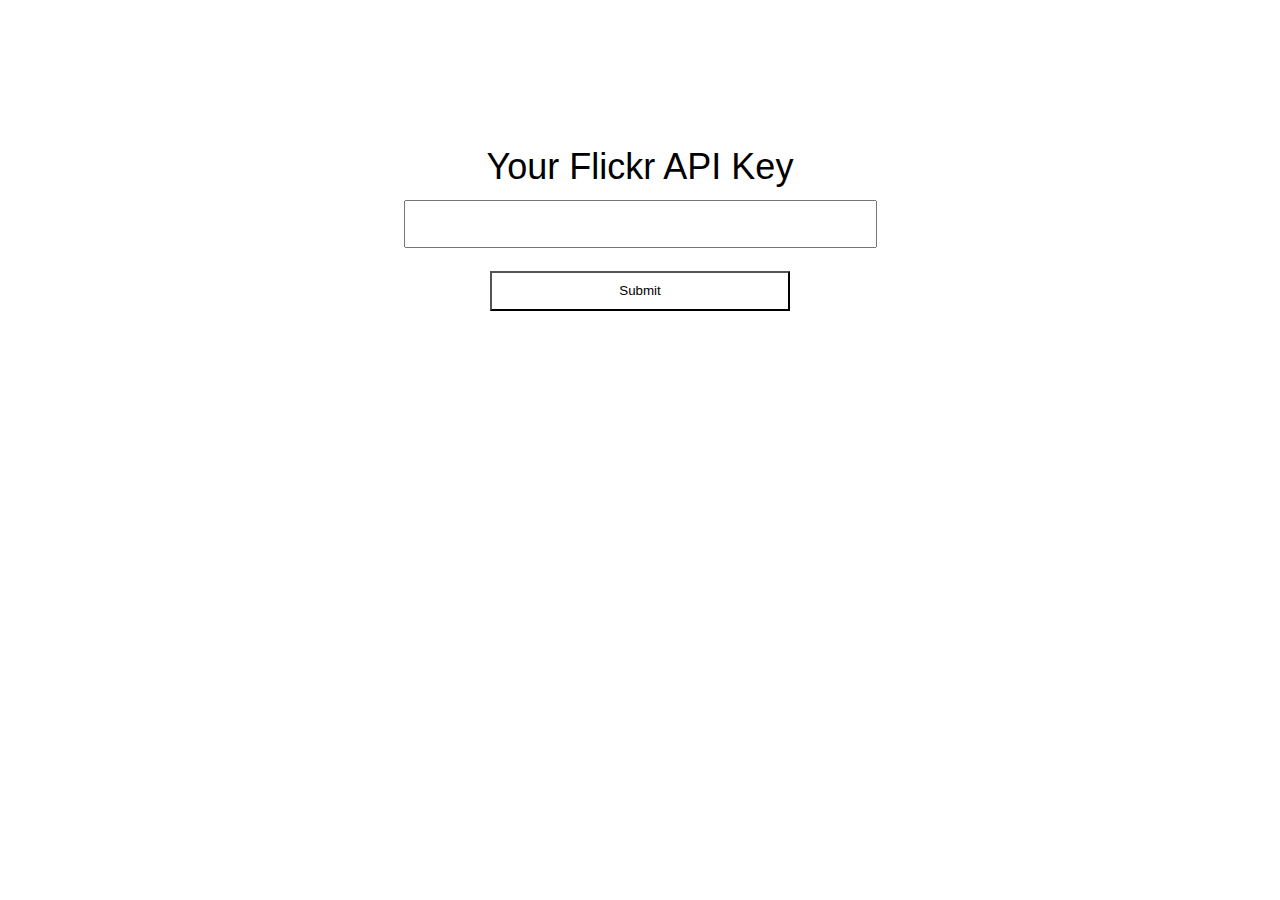
<file: index.html>
<!DOCTYPE html>
<html>
<head>
    <title>Slack Lightbox</title>
    <meta charset="utf-8"/>
    <script src="assets/js/slack.js"></script>
    <link rel="stylesheet" type="text/css" href="assets/css/main.css">
</head>
<body>
    <div id="lightBoxBg" class="flex-container"></div>
    <div id="lightBoxContainer" class="flex-container">
        <div id="lightBox">
            <a id="previous" class="previous arrow-left"></a>
            <a id="next" class="next arrow-right"></a>
            <div id="caption"></div>
        </div>
    </div>
    <div id="formContainer" class="flex-container">
        <form id="getAPIKey" method="POST">
                <label for="apiKey">Your Flickr API Key</label>
                <input type="text" name="apiKey" />
                <button type="submit">Submit</button>
                <p id="error">API Key does not exist</p>
        </form>
    </div>
    <div id="container"></div>
</body>
</html>
</file>
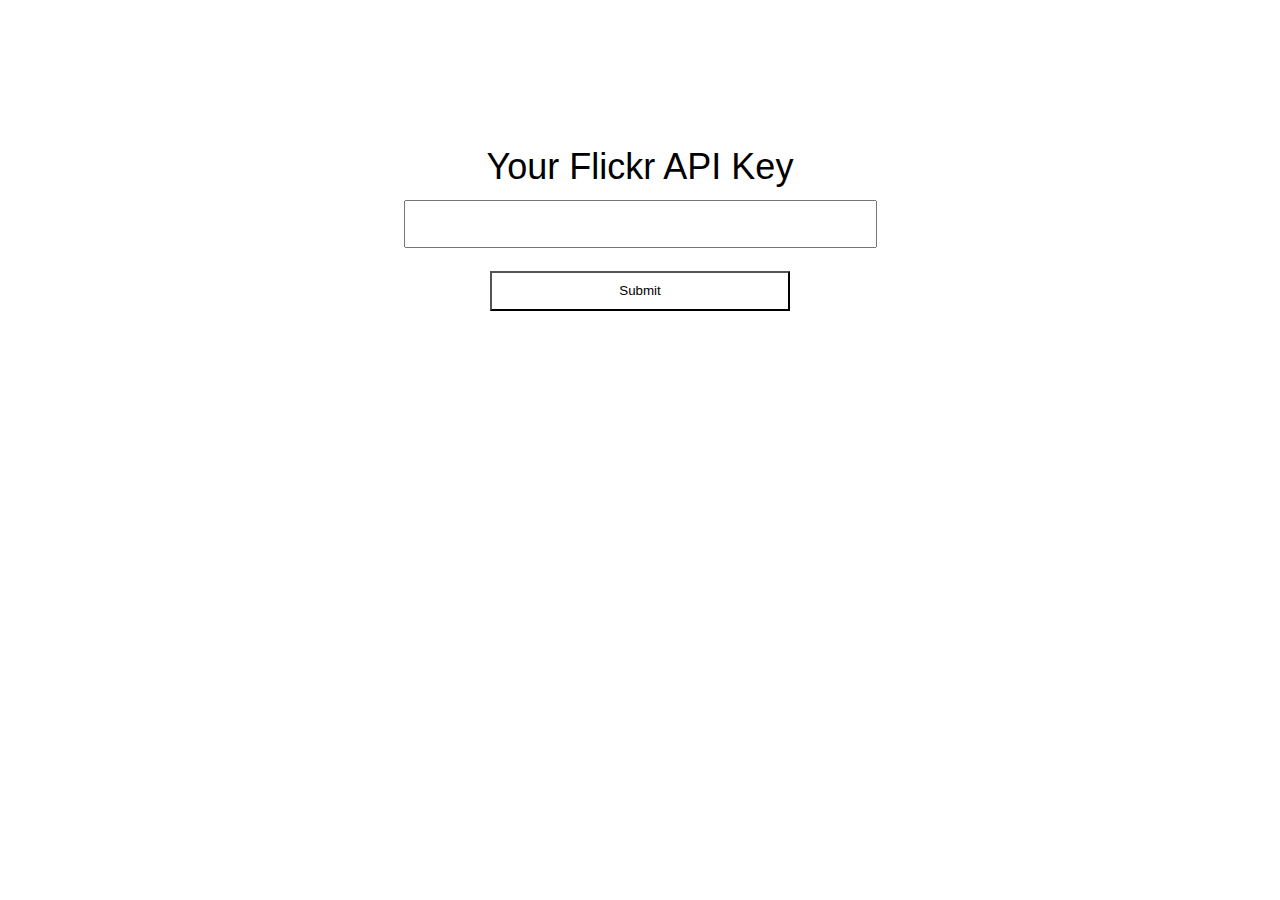
<file: slack.html>
<!DOCTYPE html>
<html>
<head>
    <title>Slack Lightbox</title>
    <script src="assets/js/slack.js"></script>
    <link rel="stylesheet" type="text/css" href="assets/css/main.css">
</head>
<body>
    <div id="lightBoxBg" class="flex-container"></div>
    <div id="lightBoxContainer" class="flex-container">
        <div id="lightBox">
            <a id="previous" class="previous arrow-left"></a>
            <a id="next" class="next arrow-right"></a>
            <div id="caption"></div>
        </div>
    </div>
    <div id="formContainer" class="flex-container">
        <form id="getAPIKey" method="POST">
                <label for="apiKey">Your Flickr API Key</label>
                <input type="text" name="apiKey" />
                <button type="submit">Submit</button>
                <p id="error">API Key does not exist</p>
        </form>
    </div>
    <div id="container" class="flex-container"></div>
</body>
</html>
</file>
<file: assets/css/main.css>
body {
  font-family: Helvetica, sans-serif;
  font-size: 16px; }

.flex-container {
  padding: 0;
  margin: 0;
  list-style: none;
  display: -webkit-box;
  display: -moz-box;
  display: -ms-flexbox;
  display: -webkit-flex;
  display: flex;
  -webkit-flex-flow: row wrap;
  justify-content: space-around; }

.thumb {
  cursor: pointer;
  margin-bottom: 40px; }

.col-md-3 {
  width: 33%;
  height: auto;
  margin-top: 10px;
  background-size: cover;
  background-position: center center;
  background-repeat: no-repeat;
  position: relative;
  display: inline-block;
  padding: 15px 15px 0 15px; }

#lightBoxBg {
  position: absolute;
  top: 0px;
  left: 0px;
  opacity: 0.5;
  display: none;
  background-color: #000000;
  height: 100%;
  width: 100%;
  align-items: center; }

#lightBox {
  width: 600px;
  height: 300px;
  border: 10px white solid;
  display: none;
  margin-top: 2%;
  position: relative;
  background-repeat: no-repeat; }
  #lightBox a {
    color: white; }

#lightBoxContainer {
  position: fixed;
  width: 99%;
  height: 100%;
  display: none;
  z-index: 2; }

.arrow-right {
  width: 0;
  height: 0;
  border-top: 100px solid transparent;
  border-bottom: 100px solid transparent;
  border-left: 36px solid white;
  display: inline-block;
  top: 36%;
  right: 9%;
  cursor: pointer;
  position: fixed; }

.arrow-left {
  width: 0;
  height: 0;
  border-top: 100px solid transparent;
  border-bottom: 100px solid transparent;
  border-right: 36px solid white;
  display: inline-block;
  top: 36%;
  left: 9%;
  cursor: pointer;
  position: fixed; }

#caption {
  font-size: 36px;
  color: white;
  text-align: center;
  text-shadow: 2px 1px #000;
  position: absolute;
  bottom: 0;
  width: 100%;
  margin-bottom: 50px; }

label {
  display: block;
  font-size: 36px;
  line-height: 1.8; }

input[type="text"] {
  font-size: 36px; }

button {
  display: block;
  margin: 0 auto;
  margin-top: 23px;
  width: 300px;
  background: white;
  height: 40px; }

#getAPIKey {
  margin: auto;
  background-size: cover;
  background-position: center center;
  background-repeat: no-repeat;
  -webkit-align-self: flex-start;
  align-self: flex-start;
  text-align: center; }

#formContainer {
  display: flex;
  align-items: center;
  min-height: 30em;
  justify-content: center; }

#error {
  opacity: 0; }

/*# sourceMappingURL=main.css.map */
</file>
